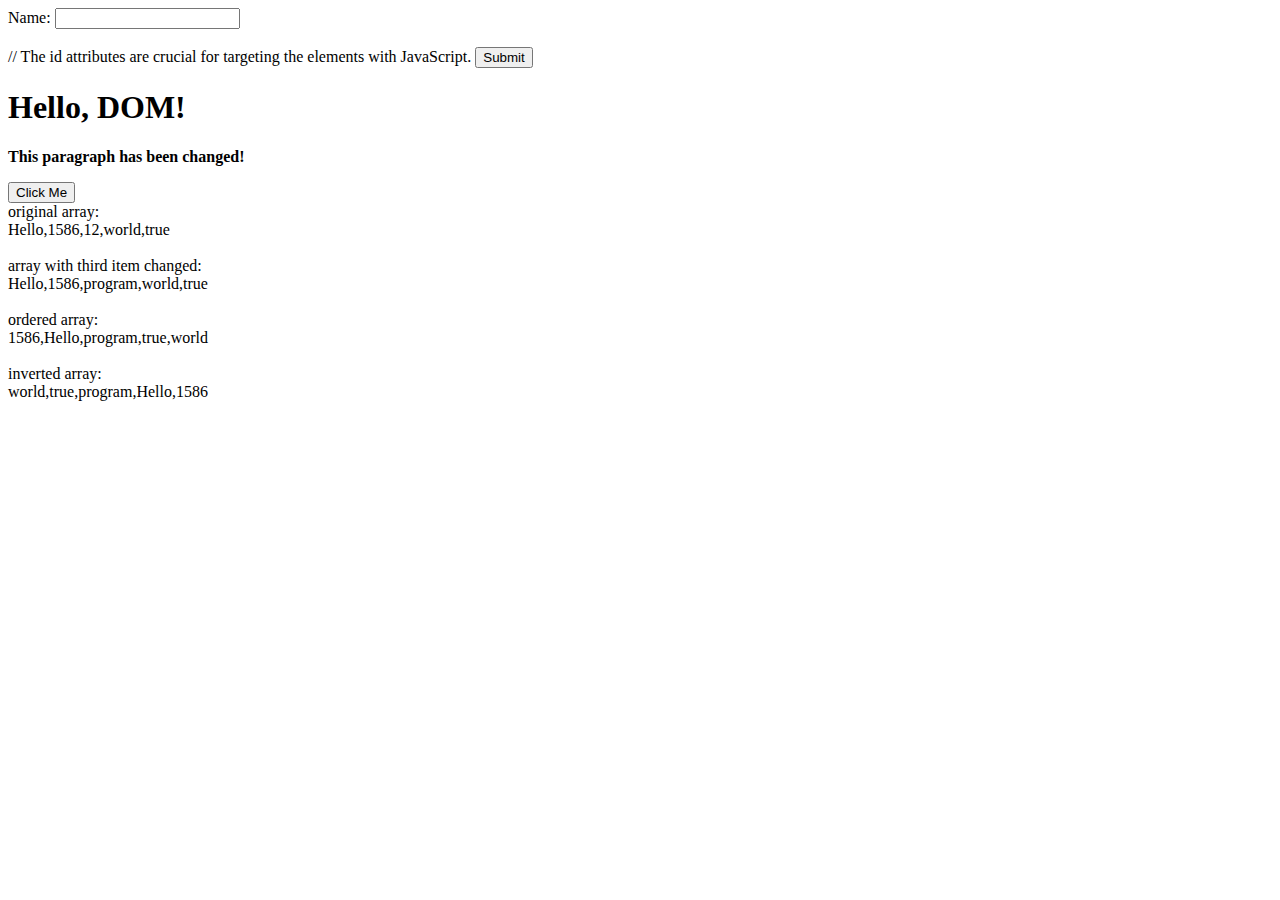
<file: DOM.html>
<!DOCTYPE html>
<html>
<head>
  <title>DOM Example</title>
</head>
<body>
<!-- User input: the standard way to handle user input in a web browser is by using html forms.  You create an HTML form with input elements, and then use JavaScript to access the values entered by the user-->
  <form id="myForm">
    <label for="name">Name:</label>
    <input type="text" id="name" name="name"><br><br>// The id attributes are crucial for targeting the elements with JavaScript.
        <input type="button" value="Submit" onclick="getInput()">
  </form>

  <script>
      function getInput() {
      let name = document.getElementById("name").value;
      console.log("Hello, " + name + "!"); // Or do something else with the input
      // You can also send the data to a server here (more advanced)}
  </script>
  
  <h1 id="myHeading">Hello, World!</h1>
  <p class="myParagraph">This is a paragraph.</p>
  <button id="myButton">Click Me</button>
  
<!-- Document Object Model (DOM): a programming interface for web documents. It represents the structure of a document
    (like an HTML page) as a tree-like structure of objects, called nodes. This representation allows programs, particularly
    JavaScript, to interact with and modify the content, structure, and style of a web page.-->
  <script>
    let greatArray = ['Hello', 1586, 12, 'world', true];
    document.write("<br> original array: <br>" + greatArray);
    document.write("<br>");
    greatArray[2] = "program";
    document.write("<br> array with third item changed: <br>" + greatArray);
    document.write("<br>");
    greatArray.sort();
    document.write("<br> ordered array: <br>" + greatArray);
    document.write("<br>");
    greatArray.reverse();
    document.write("<br> inverted array: <br>" + greatArray);
    
    // Accessing elements using the DOM
    let heading = document.getElementById("myHeading");
    let paragraphs = document.getElementsByClassName("myParagraph"); // This line finds all elements with the class "myParagraph" and stores them in the paragraphs variable.
    let button = document.getElementById("myButton");

   /* textContent: gets or sets the text content of an element, including all its descendant elements. It treats all content as plain text, ignoring any HTML markup.
   If you insert HTML tags, they will be displayed as literal text. It retrieves the content of all elements, even those hidden by CSS. It is safer than innerHTML
   because it doesn't execute HTML. This makes it ideal for inserting user-generated text without risking XSS attacks. It's generally faster than innerHTML because it doesn't involve HTML parsing*/
    heading.textContent = "Hello, DOM!"; // Changes the heading text
    
    /* innerHTML: gets or sets the HTML markup contained within an element. This means it interprets and processes any HTML tags you provide.It can parse HTML strings,
    allowing you to insert or retrieve complex HTML structures. This makes it powerful for dynamically adding or changing formatted content. mUsing innerHTML with untrusted
    user input can create vulnerabilities to cross-site scripting (XSS) attacks. If malicious HTML or JavaScript is injected, it will be executed by the browser.   
    Modifying innerHTML can be relatively slow, as the browser needs to parse and re-render the HTML.*/
    paragraphs[0].innerHTML = "<strong>This paragraph has been changed!</strong>"; //Because this returns a collection, accessing the first element requires the use of an index, in this case paragraphs[0]. It Changes the paragraph's inner HTML.

    // Adding an event listener
    button.addEventListener("click", function() {
      alert("Button Clicked!");
    });
  </script>
</body>
</html>
</file>
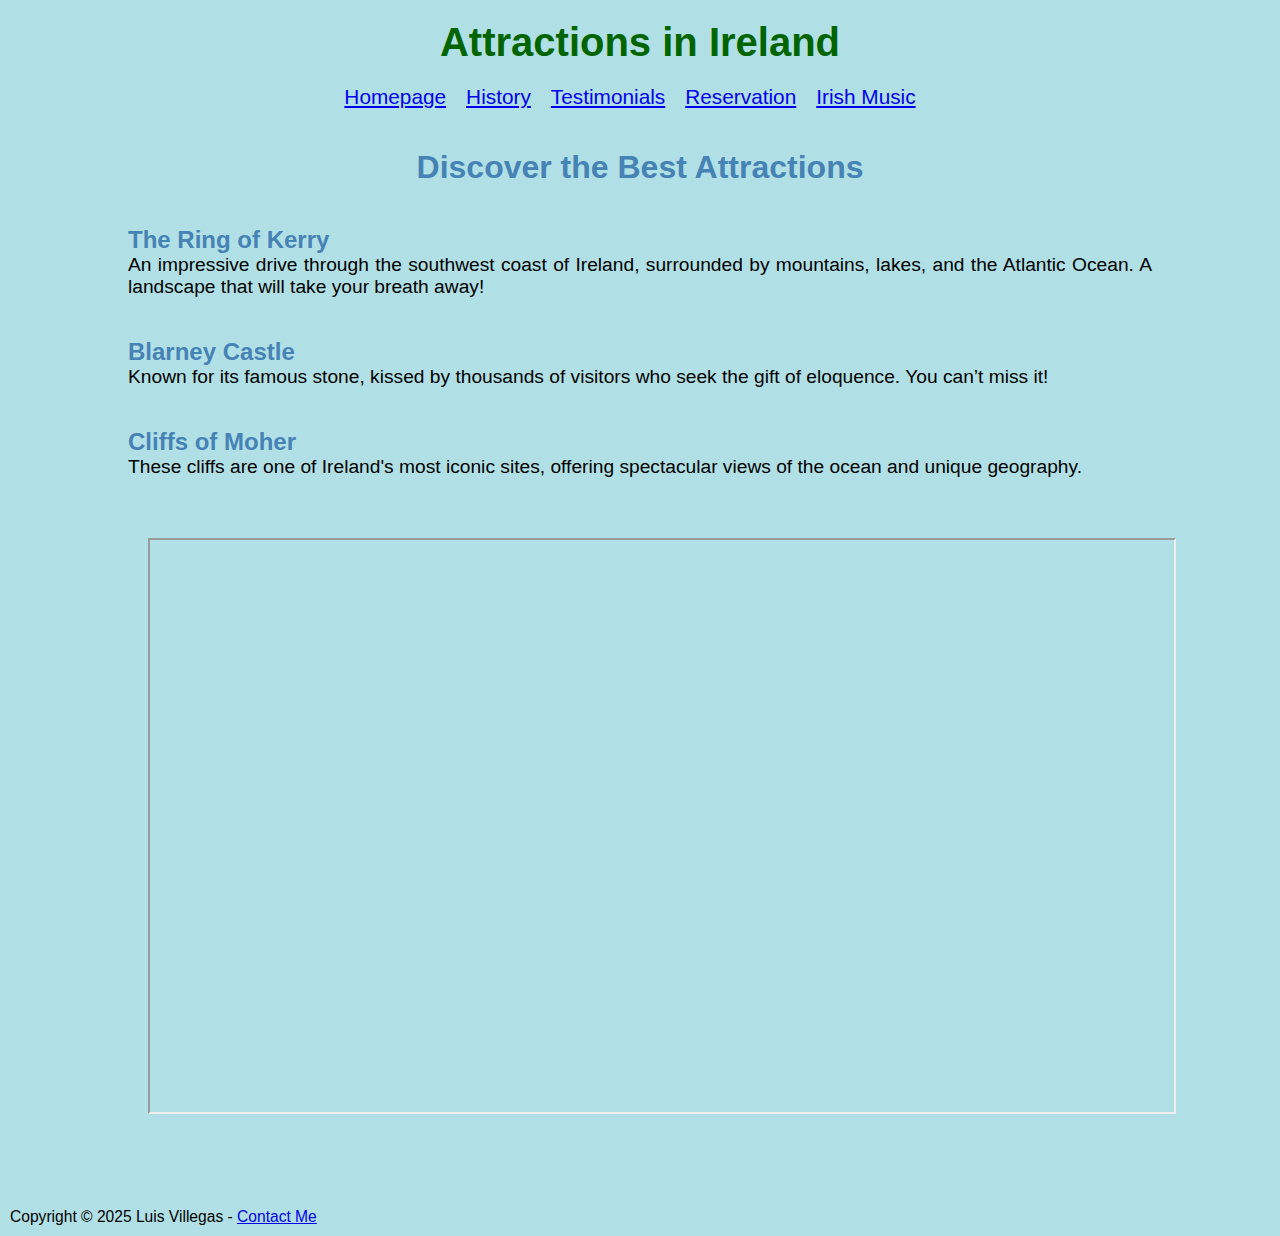
<file: Irish_website/attractions.html>
<!DOCTYPE html>
<html lang="en">
<head>
    <meta charset="UTF-8">
    <title>Attractions in Ireland</title>
    <link rel="stylesheet" href="style.css">
</head>
<body>
    <h1 class="título_principal">Attractions in Ireland</h1>

    <div id="menu">
        <ul>
            <li><a href="index.html">Homepage</a></li>
            <li><a href="history.html">History</a></li>
            <li><a href="testimonials.html">Testimonials</a></li>
            <li><a href="reservation.html">Reservation</a></li>
            <li><a href="music.html">Irish Music</a></li>
        </ul>
    </div>

    <div class="contenedor">
        <div class="sección">
            <h2>Discover the Best Attractions</h2>
        </div>

        <div class="sección">
            <h3>The Ring of Kerry</h3>
            <p>An impressive drive through the southwest coast of Ireland, surrounded by mountains, lakes, and the Atlantic
                Ocean. A landscape that will take your breath away!</p>
        </div>

        <div class="sección">
            <h3>Blarney Castle</h3>
            <p>Known for its famous stone, kissed by thousands of visitors who seek the gift of eloquence. You can’t miss it!</p>
        </div>

        <div class="sección">
            <h3>Cliffs of Moher</h3>
            <p>These cliffs are one of Ireland's most iconic sites, offering spectacular views of the ocean and unique geography.</p>
        </div>

        <div class="sección">
            <iframe src="https://www.youtube.com/embed/crIVEJtOKMY"
                    title="7 Best Castles in Ireland!" allow="accelerometer; autoplay; clipboard-write;
                        encrypted-media; gyroscope; picture-in-picture; web-share" referrerpolicy="strict-origin-when-cross-origin">
            </iframe>
        </div>
    </div>
    <footer id="pie">
        <p>Copyright &copy; 2025 Luis Villegas - <a href="mailto:luis.villegas8537@alumnos.udg.mx">Contact Me</a></p>
    </footer>
</body>
</html>
</file>
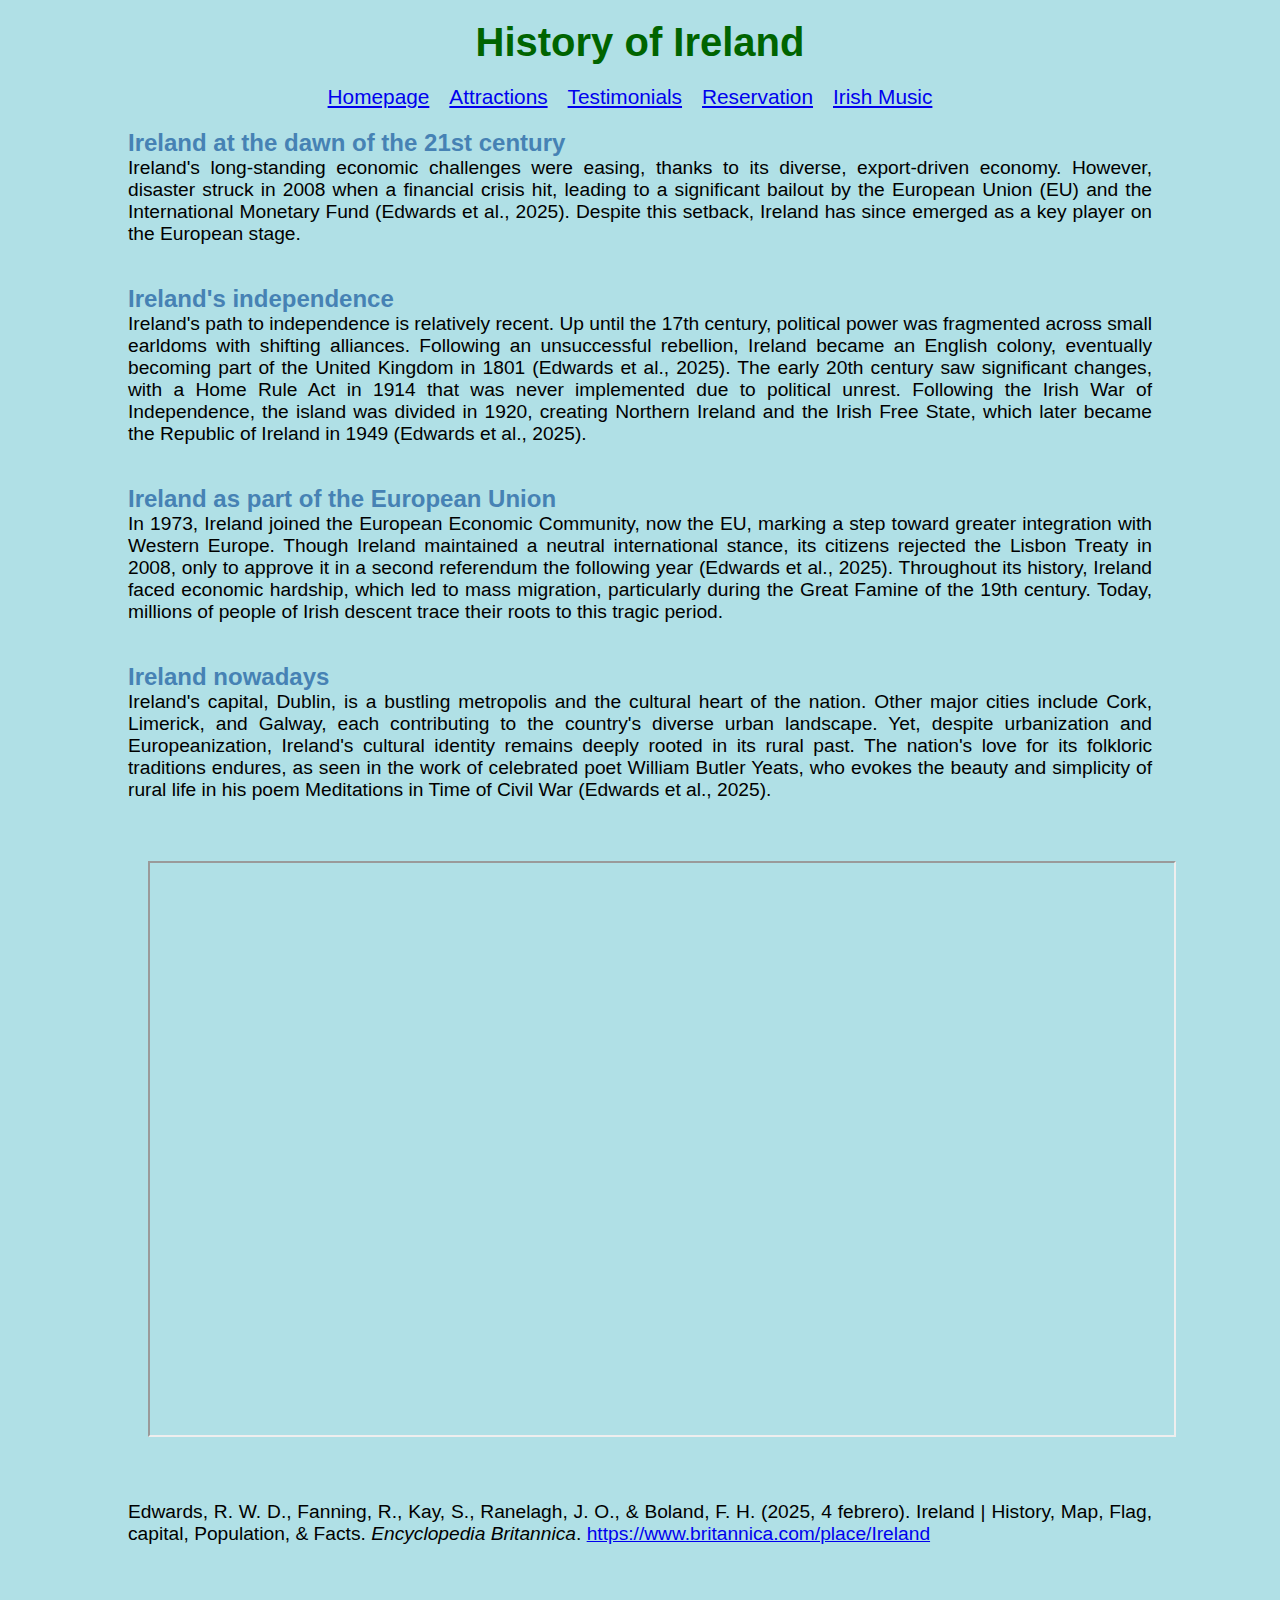
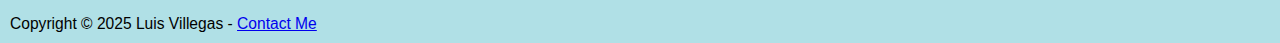
<file: Irish_website/history.html>
<!DOCTYPE html>
<html lang="en">
<head>
    <meta charset="UTF-8">
    <title>History of Ireland</title>
    <link rel="stylesheet" href="style.css">
</head>
<body>
    <h1 class="título_principal">History of Ireland</h1>
    <div id="menu">
        <ul>
            <li><a href="index.html">Homepage</a></li>
            <li><a href="attractions.html">Attractions</a></li>
            <li><a href="testimonials.html">Testimonials</a></li>
            <li><a href="reservation.html">Reservation</a></li>
            <li><a href="music.html">Irish Music</a></li>
        </ul>
    </div>
    <div class="contenedor">
        <div class="sección">
            <h3>Ireland at the dawn of the 21st century</h3>
            <p>Ireland's long-standing economic challenges were easing, thanks to its diverse, export-driven economy. However, disaster struck in 2008 when a financial crisis hit, leading to a significant bailout by the European Union (EU) and the International Monetary Fund (Edwards et al., 2025). Despite this setback, Ireland has since emerged as a key player on the European stage.</p>
        </div>

        <div class="sección">
            <h3>Ireland's independence</h3>
            <p>Ireland's path to independence is relatively recent. Up until the 17th century, political power was fragmented across small earldoms with shifting alliances. Following an unsuccessful rebellion, Ireland became an English colony, eventually becoming part of the United Kingdom in 1801 (Edwards et al., 2025). The early 20th century saw significant changes, with a Home Rule Act in 1914 that was never implemented due to political unrest. Following the Irish War of Independence, the island was divided in 1920, creating Northern Ireland and the Irish Free State, which later became the Republic of Ireland in 1949 (Edwards et al., 2025).</p>
        </div>

        <div class="sección">
            <h3>Ireland as part of the European Union</h3>
            <p>In 1973, Ireland joined the European Economic Community, now the EU, marking a step toward greater integration with Western Europe. Though Ireland maintained a neutral international stance, its citizens rejected the Lisbon Treaty in 2008, only to approve it in a second referendum the following year (Edwards et al., 2025). Throughout its history, Ireland faced economic hardship, which led to mass migration, particularly during the Great Famine of the 19th century. Today, millions of people of Irish descent trace their roots to this tragic period.</p>
        </div>

        <div class="sección">
            <h3>Ireland nowadays</h3>
            <p>Ireland's capital, Dublin, is a bustling metropolis and the cultural heart of the nation. Other major cities include Cork, Limerick, and Galway, each contributing to the country's diverse urban landscape. Yet, despite urbanization and Europeanization, Ireland's cultural identity remains deeply rooted in its rural past. The nation's love for its folkloric traditions endures, as seen in the work of celebrated poet William Butler Yeats, who evokes the beauty and simplicity of rural life in his poem Meditations in Time of Civil War (Edwards et al., 2025).</p>
        </div>

        <div class="sección">
            <iframe src="https://www.youtube.com/embed/JSAKq2WoMFA" title="The History of Ireland | Facts Everyone Should Know" allow="accelerometer; autoplay; clipboard-write; encrypted-media; gyroscope; picture-in-picture; web-share" referrerpolicy="strict-origin-when-cross-origin"></iframe>
        </div>

        <div class="sección">
            <p>Edwards, R. W. D., Fanning, R., Kay, S., Ranelagh, J. O., & Boland, F. H. (2025, 4 febrero). Ireland | History, Map, Flag, capital, Population, & Facts. <i>Encyclopedia Britannica</i>.
                <a href="https://www.britannica.com/place/Ireland">https://www.britannica.com/place/Ireland</a></p>
        </div>
    </div>
    <footer id="pie">
        <p>Copyright &copy; 2025 Luis Villegas - <a href="mailto:luis.villegas8537@alumnos.udg.mx">Contact Me</a></p>
    </footer>
</body>
</html>
</file>
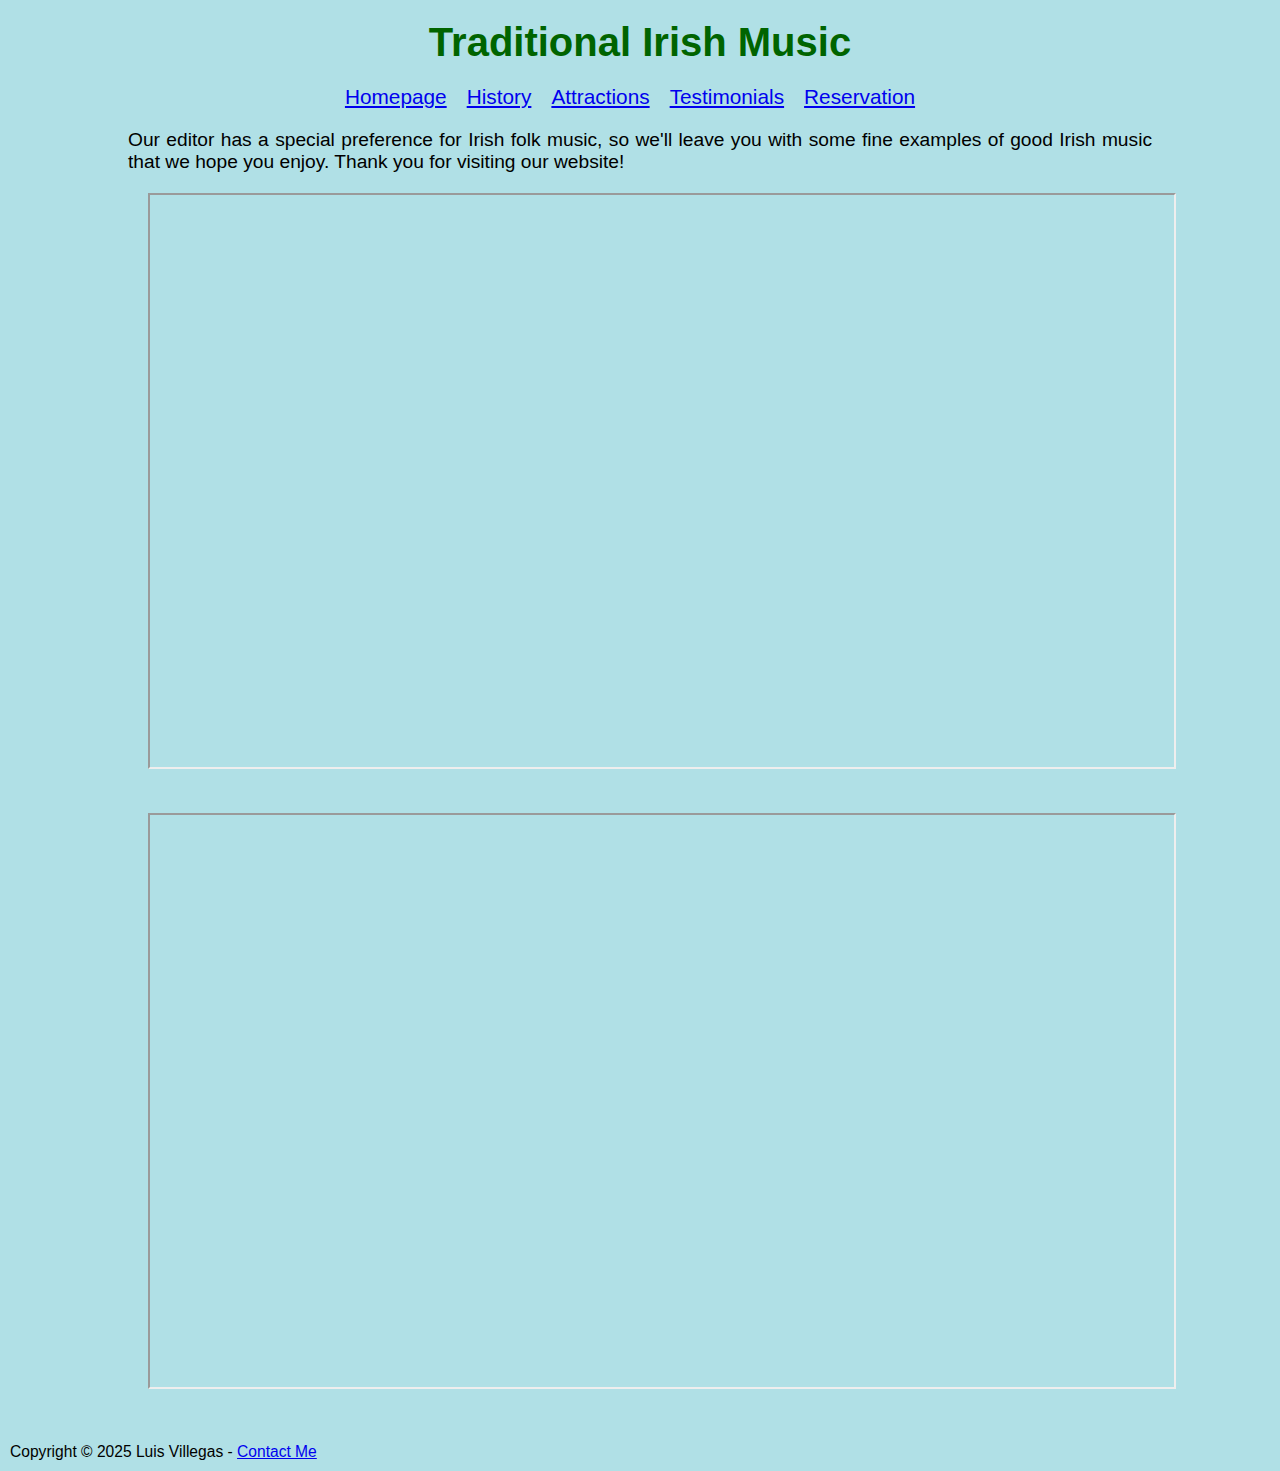
<file: Irish_website/music.html>
<!DOCTYPE html>
<html lang="en">
<head>
  <meta charset="UTF-8">
  <title>Irish Music</title>
  <link rel="stylesheet" href="style.css">
</head>
<body>
  <h1 class="título_principal">Traditional Irish Music</h1>

  <div id="menu">
    <ul>
      <li><a href="index.html">Homepage</a></li>
      <li><a href="history.html">History</a></li>
      <li><a href="attractions.html">Attractions</a></li>
      <li><a href="testimonials.html">Testimonials</a></li>
      <li><a href="reservation.html">Reservation</a></li>
    </ul>
  </div>

  <div class="contenedor">
    <p>Our editor has a special preference for Irish folk music, so we'll leave you with some fine examples of good Irish music that we hope you enjoy. Thank you for visiting our website!</p>

    <iframe src="https://www.youtube.com/embed/TNHafuFbxLc?list=RDATfkaXJpc2ggZm9saw"
            title="The Kings of Connaught - The Rocky Road to Dublin" allow="accelerometer; autoplay;
              clipboard-write; encrypted-media; gyroscope; picture-in-picture; web-share"
            referrerpolicy="strict-origin-when-cross-origin"></iframe>
    <br>
    <iframe src="https://www.youtube.com/embed/OkpiwHo0Po0?list=RDATfkaXJpc2ggZm9saw"
            title="The Irish Rovers, Johnny I Hardly Knew Ye (w/ lyrics)" allow="accelerometer;
              autoplay; clipboard-write; encrypted-media; gyroscope; picture-in-picture; web-share"
            referrerpolicy="strict-origin-when-cross-origin"></iframe>
  </div>
  <footer id="pie">
    <p>Copyright &copy; 2025 Luis Villegas - <a href="mailto:luis.villegas8537@alumnos.udg.mx">Contact Me</a></p>
  </footer>
</body>
</html>
</file>
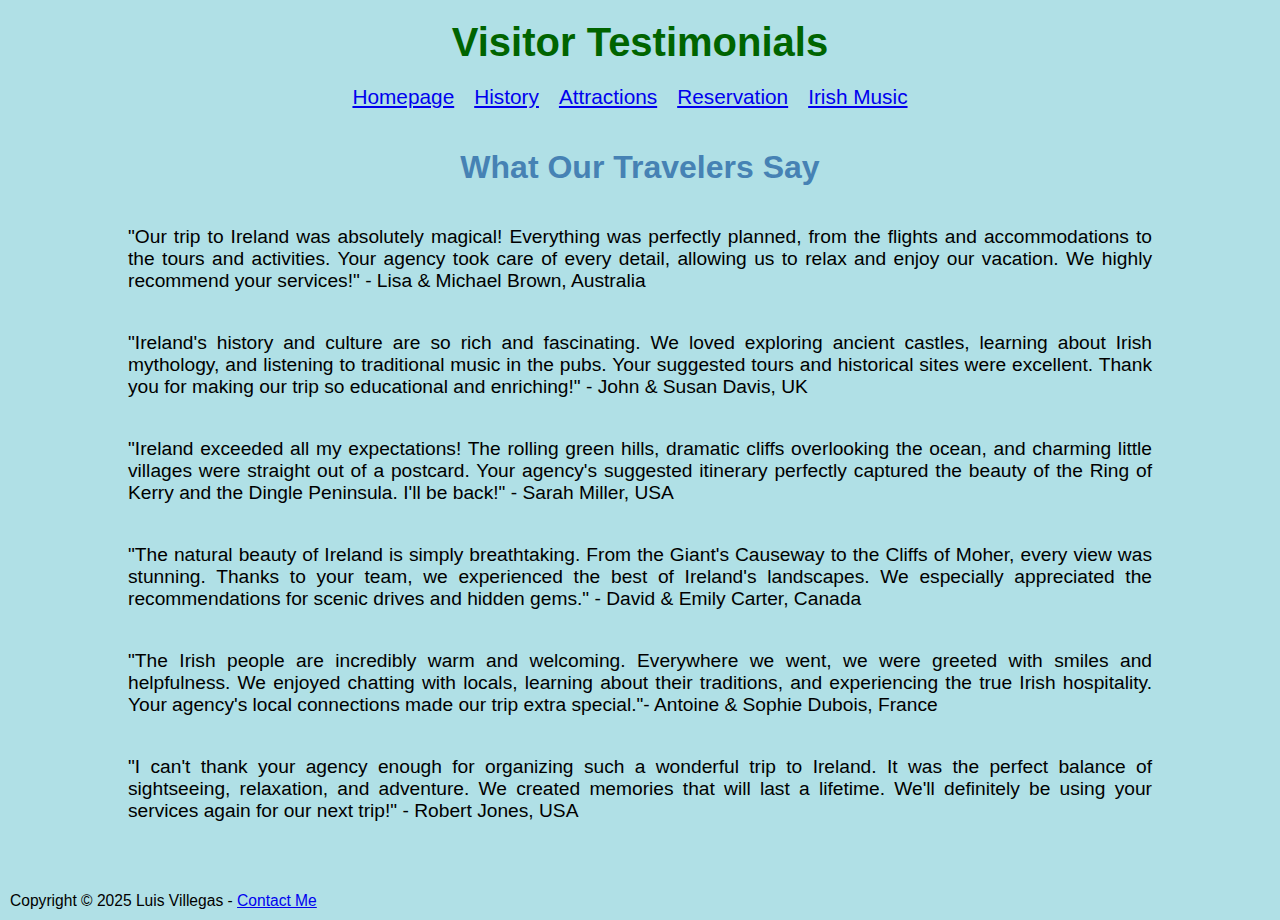
<file: Irish_website/testimonials.html>
<!DOCTYPE html>
<html lang="en">
<head>
    <meta charset="UTF-8">
    <title>Visitor Testimonials</title>
    <link rel="stylesheet" href="style.css">
</head>
<body>
    <h1 class="título_principal">Visitor Testimonials</h1>

    <div id="menu">
        <ul>
            <li><a href="index.html">Homepage</a></li>
            <li><a href="history.html">History</a></li>
            <li><a href="attractions.html">Attractions</a></li>
            <li><a href="reservation.html">Reservation</a></li>
            <li><a href="music.html">Irish Music</a></li>
        </ul>
    </div>

    <div class="contenedor">
        <div class="sección">
            <h2>What Our Travelers Say</h2>
        </div>

        <div class="sección">
            <p>"Our trip to Ireland was absolutely magical! Everything was perfectly planned, from the flights and
                accommodations to the tours and activities. Your agency took care of every detail, allowing us to relax and
                enjoy our vacation. We highly recommend your services!" - Lisa & Michael Brown, Australia</p>
        </div>

        <div class="sección">
            <p>"Ireland's history and culture are so rich and fascinating. We loved exploring ancient castles, learning about
                Irish mythology, and listening to traditional music in the pubs. Your suggested tours and historical sites were
                excellent. Thank you for making our trip so educational and enriching!" - John & Susan Davis, UK</p>
        </div>

        <div class="sección">
            <p>"Ireland exceeded all my expectations! The rolling green hills, dramatic cliffs overlooking the ocean,
                and charming little villages were straight out of a postcard. Your agency's suggested itinerary perfectly
                captured the beauty of the Ring of Kerry and the Dingle Peninsula. I'll be back!" - Sarah Miller, USA</p>
        </div>

        <div class="sección">
            <p>"The natural beauty of Ireland is simply breathtaking. From the Giant's Causeway to the Cliffs of Moher,
                every view was stunning. Thanks to your team, we experienced the best of Ireland's landscapes. We especially
                appreciated the recommendations for scenic drives and hidden gems." - David & Emily Carter, Canada</p>
        </div>

        <div class="sección">
            <p>"The Irish people are incredibly warm and welcoming. Everywhere we went, we were greeted with smiles and
                helpfulness. We enjoyed chatting with locals, learning about their traditions, and experiencing the true Irish
                hospitality. Your agency's local connections made our trip extra special."- Antoine & Sophie Dubois, France</p>
        </div>

        <div class="sección">
            <p>"I can't thank your agency enough for organizing such a wonderful trip to Ireland. It was the perfect
                balance of sightseeing, relaxation, and adventure. We created memories that will last a lifetime. We'll
                definitely be using your services again for our next trip!" - Robert Jones, USA</p>
        </div>
    </div>
    <footer id="pie">
        <p>Copyright &copy; 2025 Luis Villegas - <a href="mailto:luis.villegas8537@alumnos.udg.mx">Contact Me</a></p>
    </footer>
</body>
</html>
</file>
<file: Irish_website/style.css>
body, h1, h2, h3, p, form {
    margin: 0;
    padding: 0;
    font-family: 'Arial', sans-serif}

body {background-color: powderblue}

.título_principal {
    font-size: 2.5em;
    color: darkgreen;
    text-align: center;
    padding: 0.5em}

#menu ul {
    list-style-type: none;
    padding: 0;
    margin: 0;
    display: flex;
    justify-content: center}

#menu li {
    margin-right: 20px;
    font-size: 1.3em}

a:hover {color: darkorange}

a:active {color: darkred}

.contenedor {
    width: 80%;
    margin: 0 auto;
    padding: 20px}

.sección {margin-bottom: 40px}

h3 {
    color: steelblue;
    font-size: 1.5em}

h2 {
    color: steelblue;
    font-size: 2em;
    text-align: center;
    margin-top: 20px}

iframe {
    width:100%;
    height:572px;
    margin: 20px}

img {
    width: 100%;
    height: 100%}

form {
    display: flex;
    flex-direction: column;
    align-items: center;
    margin-top: 20px}

.formulario {
    margin-bottom: 15px;
    width: 100%;
    max-width: 400px}

label {
    font-size: 1.2em;
    margin-bottom: 5px;
    color: black;
    display: block}

input[type="text"], input[type="number"], input[type="date"] {
    width: 100%;
    padding: 10px;
    margin-top: 5px;
    font-size: 1em;
    border: 1px solid #ccc;
    border-radius: 5px;
    box-sizing: border-box}

button {
    width: 100%;
    padding: 10px;
    font-size: 1.2em;
    background-color: darkgreen;
    color: white;
    border: none;
    border-radius: 5px;
    cursor: pointer;
    margin-top: 20px}

button:hover {background-color: darkorange}

button:active {background-color: darkred}

p {
    color: black;
    font-size: 1.2em;
    text-align: justify}

#pie {
    font-size: 13px;
    text-align: center;
    padding: 10px}

@media (max-width: 600px) {

    body {background-color: lightyellow}

    #menu ul {
        display: block;
        padding: 0}

    #menu li {
        margin-bottom: 10px;
        text-align: center}

    .contenedor {
        width: 90%;
        padding-top: 20px}

    iframe {height: 300px;}

    .título_principal {font-size: 1.8em}

    p {font-size: 1em}

    h2 {font-size: 1.5em}

    label {font-size: 1em}

    input[type="text"], input[type="number"], input[type="date"] {font-size: 1em}

    button {font-size: 1em}}
</file>
